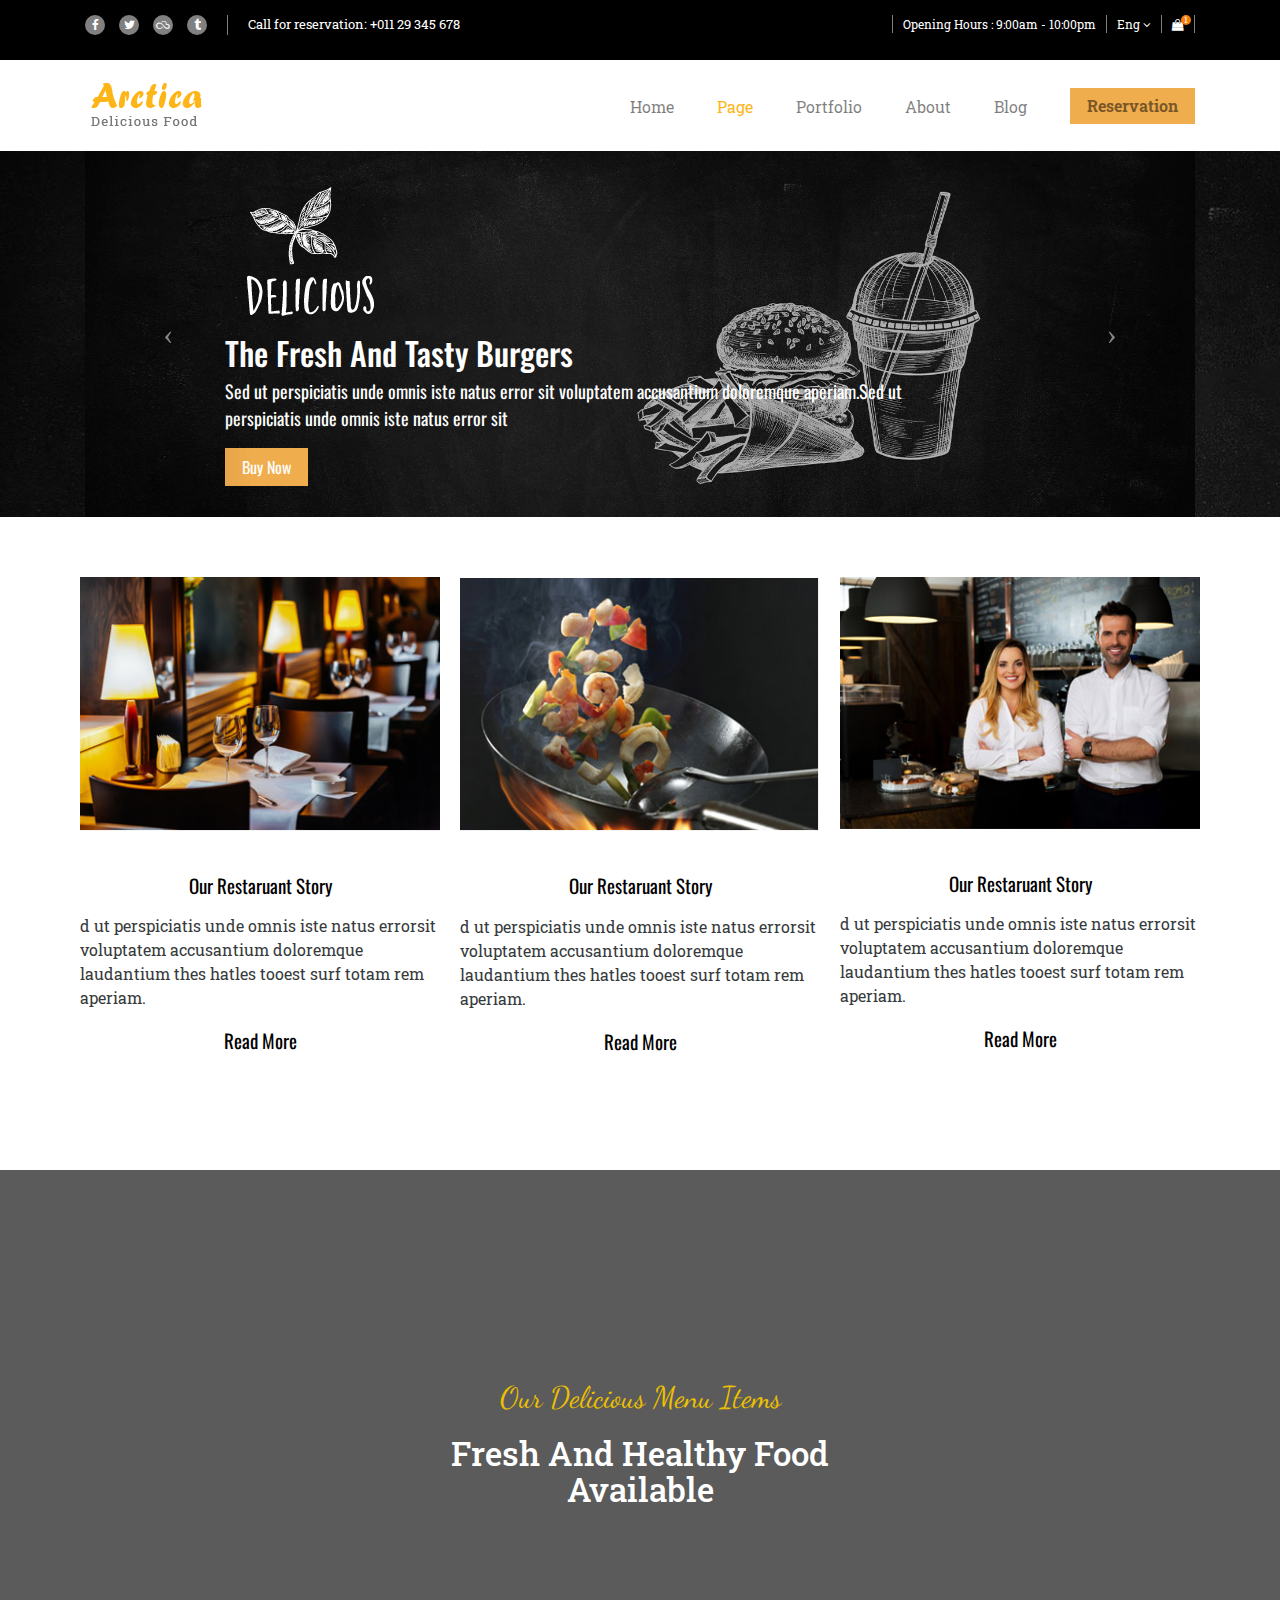
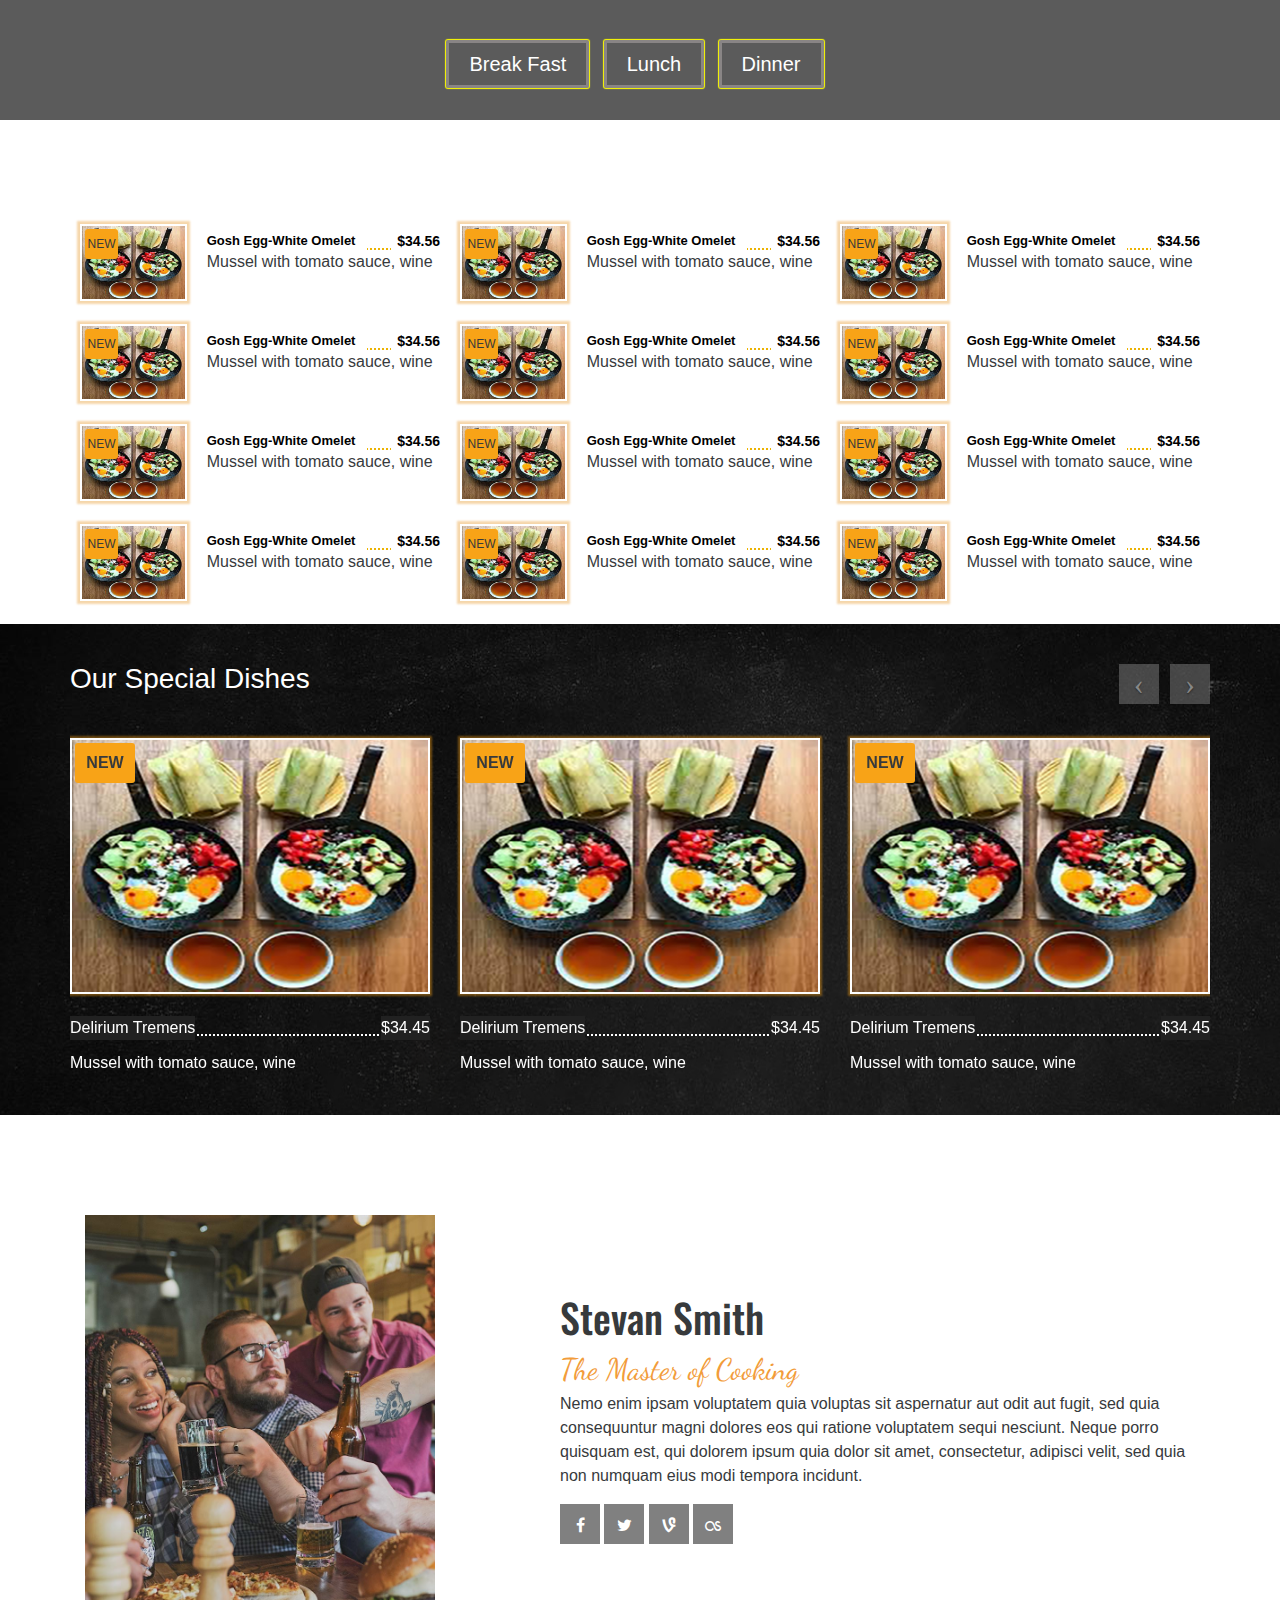
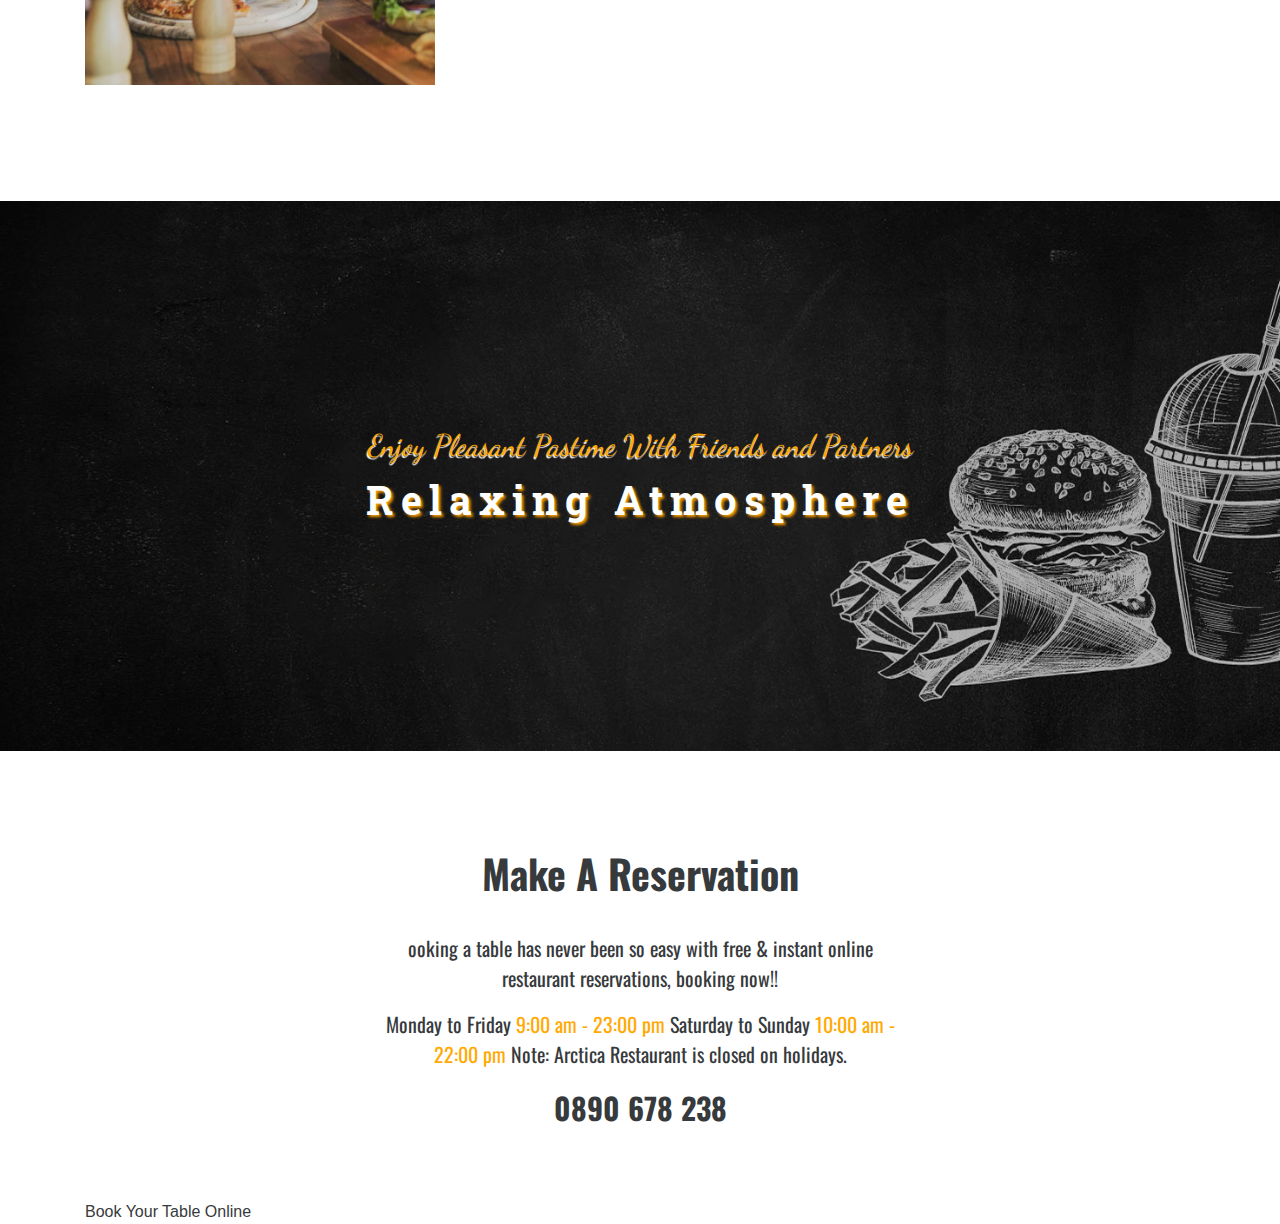
<file: index.html>
<!DOCTYPE html>
<html lang="en"><head>
	<title> artica </title>
	<meta charset="utf-8">
	<link href="https://fonts.googleapis.com/css?family=Roboto+Slab:100,300,400,700&amp;subset=latin-ext,vietnamese" rel="stylesheet">
	<link href="https://fonts.googleapis.com/css?family=Oswald:200,300,400,500,600,700&amp;subset=vietnamese" rel="stylesheet">
	<link href="https://fonts.googleapis.com/css?family=Dancing+Script:400,700&amp;subset=vietnamese" rel="stylesheet">
	<meta name="viewport" content="width=device-width, initial-scale=1">  
	<script type="text/javascript" src="vendor/bootstrap.js"></script>
 	<script type="text/javascript" src="vendor/imagesloaded.pkgd.min.js"></script>
 	<script type="text/javascript" src="vendor/isotope.pkgd.min.js"></script>
 	<script type="text/javascript" src="./main.js"></script>
	<link rel="stylesheet" href="vendor/bootstrap.css">
	<link rel="stylesheet" href="vendor/font-awesome.css">
 	<link rel="stylesheet" href="1.css">
</head>
<body >
 	<header>
	 	<div class="container">
	 		<div class="row">
	 			<div class="col-sm-6 col-xs-12 bentrai fontroboto">
	 				<div class="mangxh">
	 					<a href=""><i class="fa fa-facebook"></i></a>
	 					<a href=""><i class="fa fa-twitter"></i></a>
	 					<a href=""><i class="fa fa-skyatlas"></i></a>
	 					<a href=""><i class="fa fa-tumblr"></i></a>
	 				</div>
	 				<div class="lienhe">
	 					Call for reservation: +011 29 345 678
	 				</div>
	 			</div> <!-- end col bentrai -->
	 			<div class="col-sm-6 col-xs-12 benphai fontroboto">
	 				<div class="giohang">
	 					<div class="soluong">1</div>
	 					<i class="fa fa-shopping-bag"></i>
	 				</div>
	 				<div class="ngonngu">Eng <i class="fa fa-angle-down"></i></div>
	 				<div class="thoigian">Opening Hours : 9:00am - 10:00pm</div>

	 			</div> <!-- end benphai -->
	 		</div>
	 	</div>
 	</header> <!-- end header -->
 	<nav class="navbar navbar-light menutren">
 		<div class="container">
 		  <button class="navbar-toggler hidden-sm-up" type="button" data-toggle="collapse" data-target="#mtren">
 		    
 		  </button>
 		  <div class="collapse navbar-toggleable-xs" id="mtren">
 		    <a class="navbar-brand" href="#"><img src="images/logotop.png" alt=""></a>
 	
 		    <ul class="nav navbar-nav float-sm-right text-xs-center fontroboto menuphai">
 		      <li class="nav-item ">
 		        <a class="nav-link" href="#">Home  </a>
 		      </li>
 		      <li class="nav-item active">
 		        <a class="nav-link" href="#">Page </a>
 		      </li>
 		      <li class="nav-item">
 		        <a class="nav-link" href="#">Portfolio</a>
 		      </li>
 		      <li class="nav-item">
 		        <a class="nav-link" href="#">About </a>
 		      </li>
 		    <li class="nav-item">
 		        <a class="nav-link" href="#">Blog</a>
 		      </li>
 		      <li class="nav-item">
 		        <a class="nav-link btn btn-warning" href="#">Reservation </a>
 		      </li>
 		      
 		    </ul>
 		  </div>
 		</div> <!-- het container -->
 	</nav> <!-- het menutren -->
 	<div class="slideanh">
 		
 		<div class="container">
 			<div id="slidechitien" class="carousel slide" data-ride="carousel">
 					<ol class="carousel-indicators">
 						<li data-target="#carousel-example-generic" data-slide-to="0" class="active"></li>
 						<li data-target="#carousel-example-generic" data-slide-to="1"></li>
 						<li data-target="#carousel-example-generic" data-slide-to="2"></li>
 					</ol>
 					<div class="carousel-inner fontoswald" role="listbox">
 						<div class="carousel-item active">
 							<div class="khoichu">
 								<h2>The Fresh And Tasty Burgers</h2>
						 			<p>Sed ut perspiciatis unde omnis iste natus error sit voluptatem accusantium doloremque 
										aperiam.Sed ut perspiciatis unde omnis iste natus error sit</p>
									<a href=""><b class="btn btn-warning">Buy Now</b></a>
 							</div>
 							<img src="images/slide_02.png" alt="">
 						</div>
 						<div class="carousel-item">
 							<div class="khoichu">
 								<h2>The Fresh And Tasty Burgers</h2>
						 			<p>Sed ut perspiciatis unde omnis iste natus error sit voluptatem accusantium doloremque 
										aperiam.Sed ut perspiciatis unde omnis iste natus error sit</p>
									<a href=""><b class="btn btn-warning">Buy Now</b></a>
 							</div>
 							<img src="images/slide_03.png" alt="">
 						</div>
 						<div class="carousel-item">
 							<div class="khoichu">
 								<h2>The Fresh And Tasty Burgers</h2>
						 			<p>Sed ut perspiciatis unde omnis iste natus error sit voluptatem accusantium doloremque 
										aperiam.Sed ut perspiciatis unde omnis iste natus error sit</p>
									<a href=""><b class="btn btn-warning">Buy Now</b></a>
 							</div>
 							<img src="images/slide_04.png" alt="">
 						</div>

 						
 						<a class="left carousel-control" href="#slidechitien" role="button" data-slide="prev">
 							<span class="icon-prev" aria-hidden="true"></span>
 							<span class="sr-only">Previous</span>
 						</a>
 						<a class="right carousel-control" href="#slidechitien" role="button" data-slide="next">
 							<span class="icon-next" aria-hidden="true"></span>
 							<span class="sr-only">Next</span>
 						</a>
 			
 					</div>					
 				</div>	<!-- het slide --> 
 		</div>
 	</div> <!-- end slideanh -->
<div class="khoianh1">
	<div class="container">
		<div class="row">
			<div class="col-sm-4 col-xs-12 dichvu">
				<img src="images/anhdv1.jpg" alt="" class="img-fluid">
				<div class="tieude">
					<a href="" class="fontoswald">Our Restaruant Story</a>
					<p class="fontroboto">d ut perspiciatis unde omnis iste natus errorsit voluptatem accusantium doloremque laudantium thes hatles tooest surf totam rem aperiam.</p>
					<a href="" class="fontoswald">Read More</a>
				</div>
			</div>
			<div class="col-sm-4 col-xs-12 dichvu">
				<img src="images/anhdv3.jpg" alt="" class="img-fluid">
				<div class="tieude">
					<a href="" class="fontoswald">Our Restaruant Story</a>
					<p class="fontroboto">d ut perspiciatis unde omnis iste natus errorsit voluptatem accusantium doloremque laudantium thes hatles tooest surf totam rem aperiam.</p>
					<a href="" class="fontoswald">Read More</a>
				</div>
			</div>
			<div class="col-sm-4 col-xs-12 dichvu">
				<img src="images/anhdv2.jpg" alt="" class="img-fluid">
				<div class="tieude">
					<a href="" class="fontoswald">Our Restaruant Story</a>
					<p class="fontroboto">d ut perspiciatis unde omnis iste natus errorsit voluptatem accusantium doloremque laudantium thes hatles tooest surf totam rem aperiam.</p>
					<a href="" class="fontoswald">Read More</a>
				</div>
			</div>

		</div>
	</div>
</div> <!-- end khoianh -->
<div class="khoimenu2">
	<div class=" midole container">
		<div class="row chutieude">
			<div class="col-sm-6 push-sm-3 col-xs-12 text-xs-center">
				<span class="fontDancing">Our Delicious Menu Items</span>
				<h3 class="fontroboto">Fresh And Healthy Food Available</h3>
			</div>	
		</div>
	</div> <!-- endmenu2 -->
	<div class="tieudemenu text-xs-center">
		<a href="">Break Fast</a>
		<a href="">Lunch</a>
		<a href="">Dinner</a>
	</div> <!-- end tieudemenu -->
	<div class="noidungchitiet">
		<div class="container">
			<div class="row">
				<div class="col-xs-12 col-sm-6 col-md-4 motkhoi">
					<div class="row">
						<div class="col-sm-4 col-xs-3">
							<div class="anhnho">
								<div class="tagnew">NEW</div>
								<img src="images/1.jpg" alt="" class="img-fluid">
							</div>
						</div>
						<div class="col-sm-8 col-xs-9">
							<div class="tren">
								<a href="">Gosh Egg-White Omelet </a>
								<span class="float-right">$34.56</span>
							</div>
							<div class="duoi">Mussel with tomato sauce, wine</div>
						</div>

					</div>
				</div> <!-- end 1 khoi -->
				<div class="col-xs-12 col-sm-6 col-md-4 motkhoi">
					<div class="row">
						<div class="col-sm-4 col-xs-3">
							<div class="anhnho">
								<div class="tagnew">NEW</div>
								<img src="images/1.jpg" alt="" class="img-fluid">
							</div>
						</div>
						<div class="col-sm-8 col-xs-9">
							<div class="tren">
								<a href="">Gosh Egg-White Omelet </a>
								<span class="float-right">$34.56</span>
							</div>
							<div class="duoi">Mussel with tomato sauce, wine</div>
						</div>

					</div>
				</div> <!-- end 1 khoi -->
				<div class="col-xs-12 col-sm-6 col-md-4 motkhoi">
					<div class="row">
						<div class="col-sm-4 col-xs-3">
							<div class="anhnho">
								<div class="tagnew">NEW</div>
								<img src="images/1.jpg" alt="" class="img-fluid">
							</div>
						</div>
						<div class="col-sm-8 col-xs-9">
							<div class="tren">
								<a href="">Gosh Egg-White Omelet </a>
								<span class="float-right">$34.56</span>
							</div>
							<div class="duoi">Mussel with tomato sauce, wine</div>
						</div>

					</div>
				</div> <!-- end 1 khoi -->
				<div class="col-xs-12 col-sm-6 col-md-4 motkhoi">
					<div class="row">
						<div class="col-sm-4 col-xs-3">
							<div class="anhnho">
								<div class="tagnew">NEW</div>
								<img src="images/1.jpg" alt="" class="img-fluid">
							</div>
						</div>
						<div class="col-sm-8 col-xs-9">
							<div class="tren">
								<a href="">Gosh Egg-White Omelet </a>
								<span class="float-right">$34.56</span>
							</div>
							<div class="duoi">Mussel with tomato sauce, wine</div>
						</div>

					</div>
				</div> <!-- end 1 khoi -->
				<div class="col-xs-12 col-sm-6 col-md-4 motkhoi">
					<div class="row">
						<div class="col-sm-4 col-xs-3">
							<div class="anhnho">
								<div class="tagnew">NEW</div>
								<img src="images/1.jpg" alt="" class="img-fluid">
							</div>
						</div>
						<div class="col-sm-8 col-xs-9">
							<div class="tren">
								<a href="">Gosh Egg-White Omelet </a>
								<span class="float-right">$34.56</span>
							</div>
							<div class="duoi">Mussel with tomato sauce, wine</div>
						</div>

					</div>
				</div> <!-- end 1 khoi -->
				<div class="col-xs-12 col-sm-6 col-md-4 motkhoi">
					<div class="row">
						<div class="col-sm-4 col-xs-3">
							<div class="anhnho">
								<div class="tagnew">NEW</div>
								<img src="images/1.jpg" alt="" class="img-fluid">
							</div>
						</div>
						<div class="col-sm-8 col-xs-9">
							<div class="tren">
								<a href="">Gosh Egg-White Omelet </a>
								<span class="float-right">$34.56</span>
							</div>
							<div class="duoi">Mussel with tomato sauce, wine</div>
						</div>

					</div>
				</div> <!-- end 1 khoi -->
				<div class="col-xs-12 col-sm-6 col-md-4 motkhoi">
					<div class="row">
						<div class="col-sm-4 col-xs-3">
							<div class="anhnho">
								<div class="tagnew">NEW</div>
								<img src="images/1.jpg" alt="" class="img-fluid">
							</div>
						</div>
						<div class="col-sm-8 col-xs-9">
							<div class="tren">
								<a href="">Gosh Egg-White Omelet </a>
								<span class="float-right">$34.56</span>
							</div>
							<div class="duoi">Mussel with tomato sauce, wine</div>
						</div>

					</div>
				</div> <!-- end 1 khoi -->
				<div class="col-xs-12 col-sm-6 col-md-4 motkhoi">
					<div class="row">
						<div class="col-sm-4 col-xs-3">
							<div class="anhnho">
								<div class="tagnew">NEW</div>
								<img src="images/1.jpg" alt="" class="img-fluid">
							</div>
						</div>
						<div class="col-sm-8 col-xs-9">
							<div class="tren">
								<a href="">Gosh Egg-White Omelet </a>
								<span class="float-right">$34.56</span>
							</div>
							<div class="duoi">Mussel with tomato sauce, wine</div>
						</div>

					</div>
				</div> <!-- end 1 khoi -->
				<div class="col-xs-12 col-sm-6 col-md-4 motkhoi">
					<div class="row">
						<div class="col-sm-4 col-xs-3">
							<div class="anhnho">
								<div class="tagnew">NEW</div>
								<img src="images/1.jpg" alt="" class="img-fluid">
							</div>
						</div>
						<div class="col-sm-8 col-xs-9">
							<div class="tren">
								<a href="">Gosh Egg-White Omelet </a>
								<span class="float-right">$34.56</span>
							</div>
							<div class="duoi">Mussel with tomato sauce, wine</div>
						</div>

					</div>
				</div> <!-- end 1 khoi -->
				<div class="col-xs-12 col-sm-6 col-md-4 motkhoi">
					<div class="row">
						<div class="col-sm-4 col-xs-3">
							<div class="anhnho">
								<div class="tagnew">NEW</div>
								<img src="images/1.jpg" alt="" class="img-fluid">
							</div>
						</div>
						<div class="col-sm-8 col-xs-9">
							<div class="tren">
								<a href="">Gosh Egg-White Omelet </a>
								<span class="float-right">$34.56</span>
							</div>
							<div class="duoi">Mussel with tomato sauce, wine</div>
						</div>

					</div>
				</div> <!-- end 1 khoi -->
				<div class="col-xs-12 col-sm-6 col-md-4 motkhoi">
					<div class="row">
						<div class="col-sm-4 col-xs-3">
							<div class="anhnho">
								<div class="tagnew">NEW</div>
								<img src="images/1.jpg" alt="" class="img-fluid">
							</div>
						</div>
						<div class="col-sm-8 col-xs-9">
							<div class="tren">
								<a href="">Gosh Egg-White Omelet </a>
								<span class="float-right">$34.56</span>
							</div>
							<div class="duoi">Mussel with tomato sauce, wine</div>
						</div>

					</div>
				</div> <!-- end 1 khoi -->
				<div class="col-xs-12 col-sm-6 col-md-4 motkhoi">
					<div class="row">
						<div class="col-sm-4 col-xs-3">
							<div class="anhnho">
								<div class="tagnew">NEW</div>
								<img src="images/1.jpg" alt="" class="img-fluid">
							</div>
						</div>
						<div class="col-sm-8 col-xs-9">
							<div class="tren">
								<a href="">Gosh Egg-White Omelet </a>
								<span class="float-right">$34.56</span>
							</div>
							<div class="duoi">Mussel with tomato sauce, wine</div>
						</div>

					</div>
				</div> <!-- end 1 khoi -->
				
			</div>
		</div>
	</div>
<div class="slidethucdonchitiet">
	<div class="container">
		<div class="row tieudechitiet">
			<h3>Our Special Dishes</h3>
		</div>
		<div class="row">
			<div class="col-ms-12">
				<div id="slidehome" class="carousel slide" data-ride="carousel">
						<ol class="carousel-indicators">
							<li data-target="#carousel-example-generic" data-slide-to="0" class="active"></li>
							<li data-target="#carousel-example-generic" data-slide-to="1"></li>
							<li data-target="#carousel-example-generic" data-slide-to="2"></li>
						</ol>
						<div class="carousel-inner khoicarousel2" role="listbox">
							<div class="carousel-item active">
								<div class="row">
									<div class="col-sm-6 col-xs-12 col-md-4">
										<div class="anhnho2">
											<div class="chunew">NEW</div>
											<img src="images/1.jpg" alt="" class="img-fluid">
										</div>
										<div class="tren2">
											<a href="">Delirium Tremens </a>
											<span class="float-right">$34.45</span>
										</div>
										<div class="duoi2">Mussel with tomato sauce, wine</div>
									</div> <!-- end motkhoianh -->
									<div class="col-sm-6 col-xs-12 col-md-4">
										<div class="anhnho2">
											<div class="chunew">NEW</div>
											<img src="images/1.jpg" alt="" class="img-fluid">
										</div>
										<div class="tren2">
											<a href="">Delirium Tremens </a>
											<span class="float-right">$34.45</span>
										</div>
										<div class="duoi2">Mussel with tomato sauce, wine</div>
									</div> <!-- end motkhoianh -->
									<div class="col-sm-6 col-xs-12 col-md-4">
										<div class="anhnho2">
											<div class="chunew">NEW</div>
											<img src="images/1.jpg" alt="" class="img-fluid">
										</div>
										<div class="tren2">
											<a href="">Delirium Tremens </a>
											<span class="float-right">$34.45</span>
										</div>
										<div class="duoi2">Mussel with tomato sauce, wine</div>
									</div> <!-- end motkhoianh -->
									
								</div>
							</div> <!-- end active -->

							<div class="carousel-item ">
								<div class="row">
									<div class="col-sm-6 col-xs-12 col-md-4">
										<div class="anhnho2">
											<div class="chunew">NEW</div>
											<img src="images/1.jpg" alt="" class="img-fluid">
										</div>
										<div class="tren2">
											<a href="">Delirium Tremens </a>
											<span class="float-right">$34.45</span>
										</div>
										<div class="duoi2">Mussel with tomato sauce, wine</div>
									</div> <!-- end motkhoianh -->
									<div class="col-sm-6 col-xs-12 col-md-4">
										<div class="anhnho2">
											<div class="chunew">NEW</div>
											<img src="images/1.jpg" alt="" class="img-fluid">
										</div>
										<div class="tren2">
											<a href="">Delirium Tremens </a>
											<span class="float-right">$34.45</span>
										</div>
										<div class="duoi2">Mussel with tomato sauce, wine</div>
									</div> <!-- end motkhoianh -->
									<div class="col-sm-6 col-xs-12 col-md-4">
										<div class="anhnho2">
											<div class="chunew">NEW</div>
											<img src="images/1.jpg" alt="" class="img-fluid">
										</div>
										<div class="tren2">
											<a href="">Delirium Tremens </a>
											<span class="float-right">$34.45</span>
										</div>
										<div class="duoi2">Mussel with tomato sauce, wine</div>
									</div> <!-- end motkhoianh -->
									
								</div>
							</div> <!-- end active -->

							<div class="carousel-item ">
								<div class="row">
									<div class="col-sm-6 col-xs-12 col-md-4">
										<div class="anhnho2">
											<div class="chunew">NEW</div>
											<img src="images/1.jpg" alt="" class="img-fluid">
										</div>
										<div class="tren2">
											<a href="">Delirium Tremens </a>
											<span class="float-right">$34.45</span>
										</div>
										<div class="duoi2">Mussel with tomato sauce, wine</div>
									</div> <!-- end motkhoianh -->
									<div class="col-sm-6 col-xs-12 col-md-4">
										<div class="anhnho2">
											<div class="chunew">NEW</div>
											<img src="images/1.jpg" alt="" class="img-fluid">
										</div>
										<div class="tren2">
											<a href="">Delirium Tremens </a>
											<span class="float-right">$34.45</span>
										</div>
										<div class="duoi2">Mussel with tomato sauce, wine</div>
									</div> <!-- end motkhoianh -->
									<div class="col-sm-6 col-xs-12 col-md-4">
										<div class="anhnho2">
											<div class="chunew">NEW</div>
											<img src="images/1.jpg" alt="" class="img-fluid">
										</div>
										<div class="tren2">
											<a href="">Delirium Tremens </a>
											<span class="float-right">$34.45</span>
										</div>
										<div class="duoi2">Mussel with tomato sauce, wine</div>
									</div> <!-- end motkhoianh -->
									
								</div>
							</div> <!-- end active -->

							
							<a class="left carousel-control" href="#slidehome" role="button" data-slide="prev">
								<span class="icon-prev" aria-hidden="true"></span>
								<span class="sr-only">Previous</span>
							</a>
							<a class="right carousel-control" href="#slidehome" role="button" data-slide="next">
								<span class="icon-next" aria-hidden="true"></span>
								<span class="sr-only">Next</span>
							</a>
				
						</div>					
					</div>	<!-- het slide --> 
			</div>
		</div>
	</div>
</div> <!-- end slidethucdon -->
<div class="khoithongtin2">
	<div class="container">
		<div class="row">
			<div class="col-sm-4">
				<figure><img src="images/anhdaubep.jpg" alt="" class="img-fluid"></figure>
			</div>
			<div class="col-sm-7 push-sm-1">
				<div class="tren3">
					<h2>Stevan Smith</h2>
				<span>The Master of Cooking</span>
				<p>Nemo enim ipsam voluptatem quia voluptas sit aspernatur aut odit aut fugit, sed quia consequuntur magni dolores eos qui ratione voluptatem sequi nesciunt. Neque porro quisquam est, qui dolorem ipsum quia dolor sit amet, consectetur, adipisci velit, sed quia non numquam eius modi tempora incidunt.</p>
				</div>
				<div class="duoi3">
					<a href=""><b class="fa fa-facebook"></b></a>
					<a href=""><b class="fa fa-twitter"></b></a>
					<a href=""><b class="fa fa-vine"></b></a>
					<a href=""><b class="fa fa-lastfm"></b></a>

				</div>
			</div>
		</div>
	</div>
</div> <!-- end khoithongtin2 -->
<div class="khoithongtin3">
	<div class="khoi3 container ">
		<div class="row">
			<div class=" col-sm-8 push-sm-2 text-xs-center">
				<div class="tieude3">
					<span>Enjoy Pleasant Pastime With Friends and Partners</span>
					<h3>Relaxing Atmosphere</h3>
				</div>
			</div>
		</div>
	</div>
</div> <!-- end khoithongtin3 -->
<div class="khoithongtin4">
	<div class="container">
		<div class="row">
			<div class="col-sm-6 push-sm-3 tex-center">
				<h3>Make A Reservation</h3>
				<p>ooking a table has never been so easy with free & instant online restaurant reservations, booking now!!
				</p>
				<p>Monday to Friday   <span>9:00 am - 23:00 pm</span>  Saturday to Sunday <span>10:00 am - 22:00 pm</span>
				Note: Arctica Restaurant is closed on holidays.</p>
				<div class="dienthoai">0890 678 238</div>
			</div>
		</div>
	</div>
</div> <!-- end khoithongtin4 -->
<div class="thongtinlienhe">
	<div class="container">
		<div class="row">
			<div class="col-sm-12 text-center">
				Book Your Table Online
			</div>
			
		</div>
	</div>
</div>
</body>
</html>
</file>
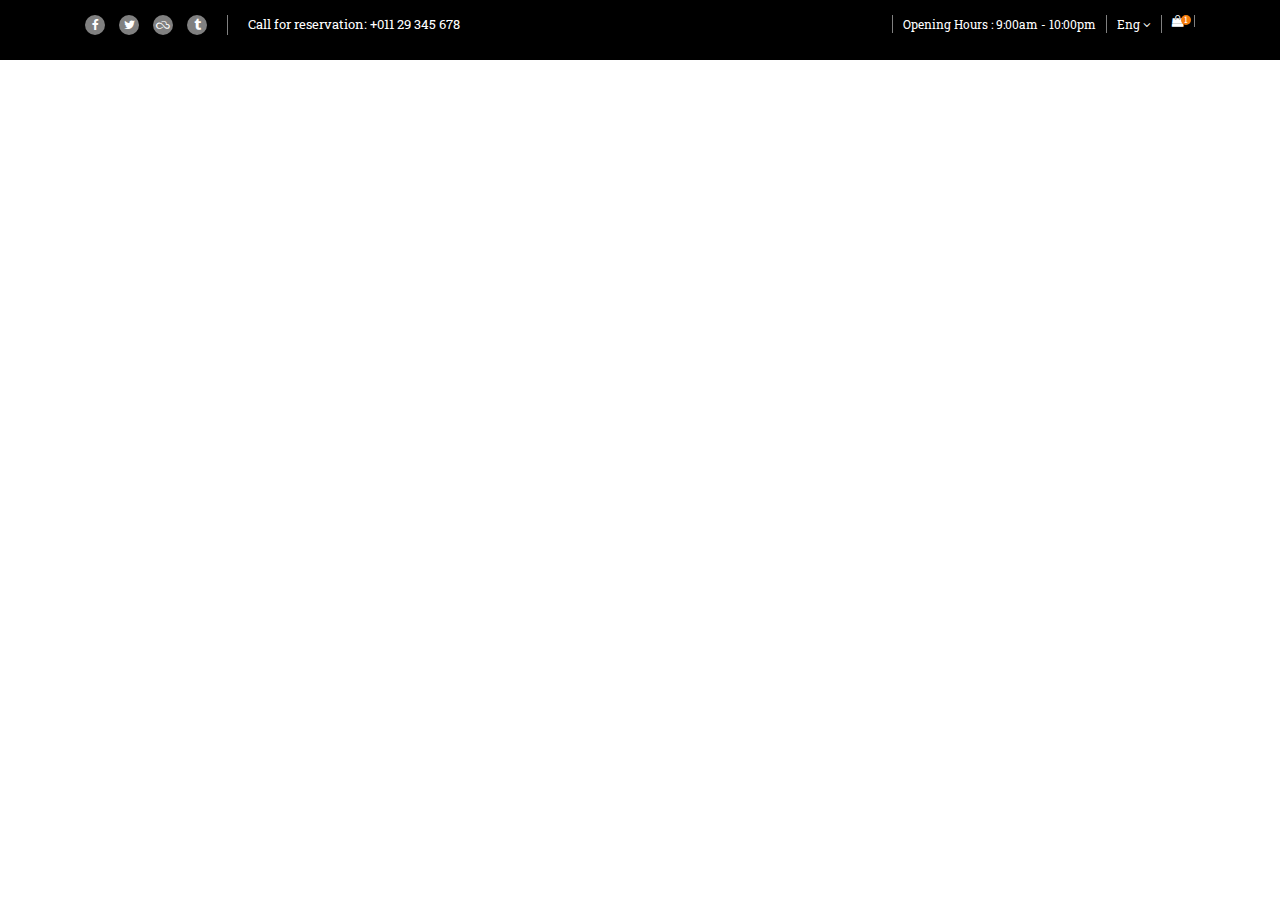
<file: contax.html>
<html lang="en">
<head>
	<title> artica </title>
	<meta charset="utf-8">
	<link href="https://fonts.googleapis.com/css?family=Roboto+Slab:100,300,400,700&amp;subset=latin-ext,vietnamese" rel="stylesheet">
	<link href="https://fonts.googleapis.com/css?family=Oswald:200,300,400,500,600,700&amp;subset=vietnamese" rel="stylesheet">
	<link href="https://fonts.googleapis.com/css?family=Dancing+Script:400,700&amp;subset=vietnamese" rel="stylesheet">
	<meta name="viewport" content="width=device-width, initial-scale=1">  
	<script type="text/javascript" src="vendor/bootstrap.js"></script>
 	<script type="text/javascript" src="vendor/imagesloaded.pkgd.min.js"></script>
 	<script type="text/javascript" src="vendor/isotope.pkgd.min.js"></script>
 	<script type="text/javascript" src="./main.js"></script>
	<link rel="stylesheet" href="vendor/bootstrap.css">
	<link rel="stylesheet" href="vendor/font-awesome.css">
 	<link rel="stylesheet" href="1.css">
</head>
<body>
	<header>
	 	<div class="container">
	 		<div class="row">
	 			<div class="col-sm-6 col-xs-12 bentrai fontroboto">
	 				<div class="mangxh">
	 					<a href=""><i class="fa fa-facebook"></i></a>
	 					<a href=""><i class="fa fa-twitter"></i></a>
	 					<a href=""><i class="fa fa-skyatlas"></i></a>
	 					<a href=""><i class="fa fa-tumblr"></i></a>
	 				</div>
	 				<div class="lienhe">
	 					Call for reservation: +011 29 345 678
	 				</div>
	 			</div> <!-- end col bentrai -->
	 			<div class="col-sm-6 col-xs-12 benphai fontroboto">
	 				<div class="giohang">
	 					<div class="soluong">1</div>
	 					<i class="fa fa-shopping-bag"></i>
	 				</div>
	 				<div class="ngonngu">Eng <i class="fa fa-angle-down"></i></div>
	 				<div class="thoigian">Opening Hours : 9:00am - 10:00pm</div>

	 			</div> <!-- end benphai -->
	 		</div>
	 	</div>
 	</header> <!-- end header -->
</body>
</html>
</file>
<file: 1.css>
/* CSS TOPHEADER */



.fontroboto{
    font-family: 'Roboto Slab', serif;}
.fontDancing{
    font-family: 'Dancing Script', cursive;
}
.fontoswald {
    font-family: 'Oswald', sans-serif;
}
*{margin: 0; padding: 0;}

.khoithongtin4 .dienthoai {
    text-align: center;
    font-family: 'Oswald', sans-serif;
    font-weight: bold;
    font-size: 30px;
    padding-bottom: 70px;
}

.khoithongtin4 p {
    text-align: center;
    font-family: 'Oswald', sans-serif;
    font-size: 20px;
}

.khoithongtin4 p span {
    color: #FFA902;
}

.khoithongtin4 p span:hover {
    color: #ff9200;
    text-decoration: underline;
}

.khoithongtin4 {
    margin-top: 100px;
}

.khoithongtin4 h3 {
    text-align: center;
    font-family: 'Oswald', sans-serif;
    font-size: 40px;
    padding-bottom: 30px;
    font-weight: bold;
}

.khoithongtin4 h3:hover, .khoithongtin4 .dienthoai:hover {
    color: #ffa900;
}

.tieude3 h3 {
    font-size: 40px;
    font-family: 'Roboto Slab', serif;
    padding-top: 10px;
    font-weight: bold;
    letter-spacing: 7px;
    word-spacing: 2px;
    text-shadow: 2px 2px 3px #ff9f00;
}

.tieude3 span {
    font-size: 30px;
    font-family: 'Dancing Script', cursive;
    color: #ffab00;
    text-shadow: -1px 2px 1px white;
}

.khoi3 .row {
    display: table-cell;
    vertical-align: middle;
    height: 550px;
    color: white;
}

.khoithongtin3 .khoi3 {
    display: table;
}

.khoithongtin3 {
    background: url(images/slide_02.png);
    background-size: cover;
    height: 550px;
    margin-top: 100px;
}

.duoi3 b.fa {
    width: 40px;
    height: 40px;
    background: gray;
    text-align: center;
    line-height: 40px;
    color: white;
    border: 1px dotted rgba(0, 0, 0, 0);
}

.duoi3 b.fa:hover {
    color: #ff8700;
    border: 1px dotted #ff8700;
}

.tren3 span {
    font-size: 30px;
    font-family: 'Dancing Script', cursive;
    color: #f29c3a;
}

.tren3 h2 {
    font-size: 40px;
    font-family: 'Oswald', sans-serif;
}

.tren3 {
    padding-top: 80px;
}

.khoithongtin2 {
    margin-top: 100px;
}

.carousel-inner.khoicarousel2 {
}

.slidethucdonchitiet a.right.carousel-control {
    background: gray;
    width: 40px;
    height: 40px;
    top: 40px;
}

.slidethucdonchitiet a.left.carousel-control {
    width: 40px;
    height: 40px;
    background: gray;
    top: 40px;
    left: 92%;
}

ol.carousel-indicators {
    display: none;
}

.duoi2 {
    color: white;
    padding-top: 15px;
    padding-bottom: 40px;
}


.tren2 a, .tren2 span {
    color: white;
    text-decoration: none;
    background: rgb(33, 33, 33);
    transform: translateY(6px);
    display: inline-block;
}

.tren2 span {}

.tren2 {
    padding-top: 16px;
    border-bottom: 2px dotted white;
}

.tren2 span.float-right {
    float: right;
    color: white;
}

.anhnho2 img.img-fluid {
    border: 2px solid #fdfdfd;
    box-shadow: 0 0 2px 2px rgba(248, 163, 23, 0.43);
}

img.img-fluid {}

.anhnho2 .chunew {
    position: absolute;
    width: 60px;
    height: 40px;
    background: #f8a317;
    text-align: center;
    line-height: 40px;
    border-radius: 3px;
    margin: 5px;
    font-weight: bold;
}

.anhnho2 {
    position: relative;
    margin-top: 114px;
}

.tieudechitiet h3 {
    color: white;
    padding-top: 40px;
    position: absolute;
}

.slidethucdonchitiet {
    background: url(images/slide.png);
}

.col-xs-12.col-sm-6.col-md-4.motkhoi {
    padding-bottom: 30px;
    height: 100px;
}

.tren span.float-right {
    font-size: 14px;
    float: right;
    background: white;
    display: inline-block;
    transform: translateY(7px);
    padding-left: 6px;
    font-weight: bold;
}

.tren a {
    color: black;
    background: white;
    transform: translateY(4px);
    display: inline-block;
    font-size: 13px;
    padding-right: 12px;
    text-decoration: none;
    font-weight: bold;
}

.tren:hover a {
    color: #ecb301;
}

.tren {
    border-bottom: 2px dotted #ecb301;
    color: black;
}

.tren:hover {
    color: #ecb301;
}

.anhnho img.img-fluid {
    box-shadow: 0 0 2px 3px rgba(226, 140, 20, 0.36);
    border: 2px solid rgba(128, 128, 128, 0);
}

.anhnho .tagnew {
    position: absolute;
    width: 33px;
    height: 30px;
    background: #f8a317;
    text-align: center;
    line-height: 30px;
    border-radius: 3px;
    margin: 5px;
    font-size: 12px;
}

.noidungchitiet .row .row [class*=col-] {
    padding-left: 10px;
    padding-right: 10px;
}

.anhnho {
    position: relative;
}



.tieudemenu a {
    color: white;
    text-decoration: none;
    font-size: 20px;
    border: 3px solid rgba(232, 220, 220, 0.33);
    text-align: center;
    padding: 10px 20px;
    margin-right: 10px;
    border-radius: 2px;
    box-shadow: 0 0 1px 1px yellow;
}

.tieudemenu a:hover {
    color: #ecc000;
    border-color: #ecc000;
    background-color: rgba(128, 128, 128, 0.33);
}

.tieudemenu {
    margin-top: -71px;
    margin-bottom: 145px;
}

.khoimenu2 .row.chutieude {
    display: table-cell;
    vertical-align: middle;
}

.khoimenu2 .midole {
    display: table;
    height: 550px;
}

.khoimenu2 {
    height: 550px;
    background: #5b5b5b;
    margin-top: 100px;
}

.chutieude h3.fontroboto {
    font-size: 33px;
    padding-top: 15px;
    color: #ffffff;
}

.chutieude span.fontDancing {
    font-size: 30px;
    color: #ecc000;
}

.tieude a {
    text-align: center;
    display: block;
    text-decoration: none;
    font-size: 19px;
    color: black;
    padding-bottom: 15px;
}

.tieude a:hover {
    color: #e9c057;
}

.tieude {margin-top: 40px;}

.dichvu {
    margin-top: 60px;
}

.khoianh1 .row [class*=col-] {
    padding-left: 10px;
    padding-right: 10px;
}

.khoichu {
    position: absolute;
    background: url(images/icon-1_03.png);
    background-repeat: no-repeat;
    font-size: 18px;
    padding-top: 160px;
    margin-left: 140px;
    width: 738px;
    top: 24px;
    color: white;
}

.slideanh {
    background: url(images/slide.png);
}

.btn-warning {
    border-radius: 0px;
}

a.nav-link.btn.btn-warning {
    font-weight: bold;
}

a.nav-link.btn.btn-warning:hover {
    color: black;
}

.navbar-light .navbar-nav .active>.nav-link, .navbar-light .navbar-nav .active>.nav-link:focus, .navbar-light .navbar-nav .active>.nav-link:hover, .navbar-light .navbar-nav .nav-link.active, .navbar-light .navbar-nav .nav-link.active:focus, .navbar-light .navbar-nav .nav-link.active:hover, .navbar-light .navbar-nav .nav-link.open, .navbar-light .navbar-nav .nav-link.open:focus, .navbar-light .navbar-nav .nav-link.open:hover, .navbar-light .navbar-nav .open>.nav-link, .navbar-light .navbar-nav .open>.nav-link:focus, .navbar-light .navbar-nav .open>.nav-link:hover {
    color: #feb518;
}

.menuphai li.nav-item a.nav-link {font-size: 16px;border-bottom: 1px solid rgba(240, 173, 78, 0);margin-left: 27px;}

.menuphai li.nav-item a.nav-link:hover {
    color: #feb518;
    border-color: #feb518;
}

.menuphai li.nav-item a.nav-link.btn.btn-warning:hover {
    color:white;
}

.menuphai .nav-item {margin-top: 20px;}

.giohang {
    padding-left: 10px;
    border-right: 1px solid gray;
    padding-right: 10px;
}

.soluong {
    position: absolute;
    width: 10px;
    height: 10px;
    border-radius: 50%;
    text-align: center;
    line-height: 10px;
    background: #f87d0a;
    right: 19px;
    font-size: 9px;
}

.giohang {
    font-size: 12px;
    margin-top: 15px;
}

.ngonngu {
    font-size: 12px;
    margin-top: 15px;
    margin-left: 10px;
    border-right: 1px solid gray;
    padding-right: 10px;
}

.thoigian {
    font-size: 12px;
    float: right;
    margin-top: 15px;
    border-left: 1px solid gray;
    padding-left: 10px;
    border-right: 1px solid gray;
    padding-right: 10px;
}

.col-sm-6.col-xs-12.benphai.fontroboto {
    height: 60px;
}

.lienhe {
    border-left: 1px solid gray;
    float: left;
    margin-left: 10px;
    padding-left: 20px;
    font-size: 13px;
}

.mangxh a {
    color: white;
}

.mangxh a:hover {
    color: rgba(255, 182, 0, 0.87);
}

.mangxh a i {
    width: 20px;
    height: 20px;
    margin-right: 10px;
    background: gray;
    border-radius: 50%;
    text-align: center;
    line-height: 20px;
    font-size: 12px;
}

.col-sm-6.col-xs-12.bentrai.fontroboto {
    height: 60px;
}

.giohang {
    float: right;
}

.ngonngu {
    float: right;
}

.thoigian {
    float: right;
}

.lienhe {
    margin-top: 15px;
}

.mangxh {
    float: left;
    margin-top: 11px;
    padding: 0px;
}

header {
    height: 60px;
    color: white;
    background: black;
}

/* ----------- iphone 6 ----------- */
@media (max-width: 576px){
    *{}

.khoichu h2 {
    font-size: 18px;
}

.khoichu {
    top: 9px;
}

.menuphai li.nav-item a.nav-link.btn.btn-warning:last-child {
    border: none;
}

.menuphai li.nav-item a.nav-link {
    padding: 0px;
    margin-left: 0px;
    border-top: 1px dotted gray;
    width: 100px;
    margin: auto;
}

.menuphai li.nav-item a.nav-link:hover {
    background: gray;
}

li.nav-item {
}

ul.nav.navbar-nav.float-sm-right.text-xs-center.menuphai {
}

.navbar-brand {text-align: center;width: 100%;}

.navbar-brand img {}
}
@media (max-width: 768px){
    *{}

.khoichu {
    top: -17px;
}

.navbar-brand img {
    height: 57px;
}

.menuphai li.nav-item a.nav-link {
    font-size: 14px;
}
}


/* ----------- end iphone 6 ----------- */
/* ----------- iphone 5 ----------- */
/* Portrait and Landscape */
@media only screen
  and (min-device-width: 320px) 
  and (max-device-width: 568px)
  and (-webkit-min-device-pixel-ratio: 2) {
 *{}

.slidethucdonchitiet {
    margin-top: 900px;
}

img.img-fluid {}

.tieudechitiet h3 {
    font-size: 21px;
    left: 5px;
}

.slidethucdonchitiet a.right.carousel-control {
    right: 5px;
}

.slidethucdonchitiet a.left.carousel-control {
    left: 73%;
}

.tren2 span.float-right {
    color: black;
    background: no-repeat;
}

.tren2 a {
    color: black;
    background: no-repeat;
}

.tren2 {
    font-size: 19px;
    padding: 12px;
}

.duoi2 {
    display: none;
}

.tieude p.fontroboto {
    font-size: 12px;
}

.tieude a {
    font-size: 14px;
}

.duoi {
    font-size: 13px;
}

.anhnho .tagnew {
    width: 20px;
    height: 20px;
    font-size: 8px;
    line-height: 20px;
    font-weight: bold;
}

.tieudemenu {
    margin-bottom: 68px;
}

.tieudemenu a {
    padding: 3px 5px;
    margin-right: 4px;
    font-size: 10px;
}

.khoianh1 .row [class*=col-] {
    padding-left: 20px;
    padding-right: 15px;
}

.khoimenu2 .container {
    height: 350px;
}

.khoimenu2 {
    height: 350px;
    margin-top: 40px;
}

.chutieude h3.fontroboto {
    font-size: 16px;
}

.chutieude span.fontDancing {
    font-size: 19px;
}

.khoichu {
}

.carousel-indicators li {
    width: 5px;
    height: 5px;
}

.container ol.carousel-indicators {
    top: 69px;
}

.khoichu b.btn.btn-warning {
    padding: 2px 5px;
    font-size: 10px;
}

.khoichu p {
    display: none;
}

.khoichu h2 {
    font-size: 14px;
    padding-bottom: 0px;
    margin-bottom: 0px;
}

.khoichu {
    background: no-repeat;
    padding-top: 42px;
    margin-left: 65px;
}

.thoigian {
    width: 100%;
    text-align: center;
    margin-top: 4px;
    font-size: 12px;
    border: 0px;
}

.ngonngu {
    display: none;
}

.col-sm-6.col-xs-12.benphai.fontroboto {
    width: 100%;
}

.giohang {
    display: none;
}

.col-sm-6.col-xs-12.bentrai.fontroboto {
}

.mangxh {
    width: 100%;
    text-align: center;
    margin-top: 20px;
}

.lienhe {
    display: none;
}

header {
    height: 100px;
}
}
/* ----------- end iphone 5 ----------- */
/* ----------- iPad mini ----------- */
 
@media only screen
  and (min-device-width: 768px) 
  and (max-device-width: 1024px) 
  and (-webkit-min-device-pixel-ratio: 1) {
 *{}

.slidethucdonchitiet {
    padding-top: 900px;
}

.slidethucdonchitiet a.left.carousel-control {
    left: 88%;
}

.slidethucdonchitiet {
    position: absolute;
    margin: -694px 0px;
    left: 26px;
}

.khoichu h2 {
    font-size: 28px;
}

.khoichu {
    background: no-repeat;
    padding-top: 62px;
    font-size: 16px;
    width: 60%;
}

.lienhe {
    font-size: 10px;
    margin-top: 18px;
}
}
/* ----------- end iPad mini ----------- */
}
</file>
